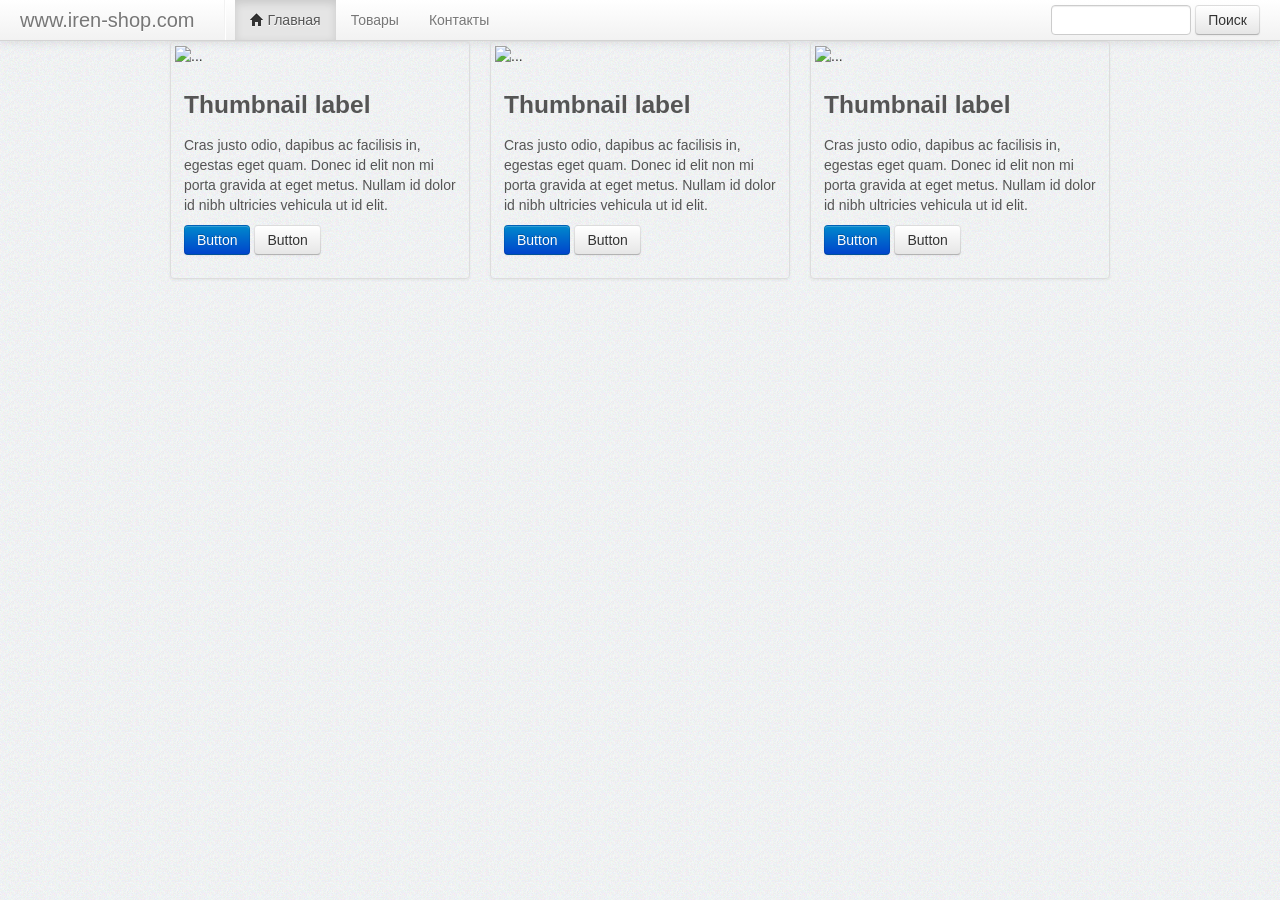
<file: test3.html>
<!DOCTYPE html>
<html>
	<head>
		<title>Bootstrap template</title>
		<link href="css/bootstrap.min.css" media="screen" rel="stylesheet" type="text/css">
		<link href="css/style.css" media="screen" rel="stylesheet" type="text/css">
		<script type="text/javascript" src="js/jquery-1.10.2.min.js"></script>
		<script type="text/javascript" src="js/bootstrap.min.js"></script>
	</head>
	<body>
		<!-- navbar -->
		<div class="navbar navbar-static-top">
			<nav class="navbar-inner">
				<a class="brand" href="#">www.iren-shop.com</a>
				<ul class="nav">
					<li class="divider-vertical"></li>
					<li class="active"><a href="#"><i class="icon-home"></i> Главная</a></li>
					<li><a href="#">Товары</a></li>
					<li><a href="#">Контакты</a></li>
				</ul>
				<form class="navbar-form pull-right">
					<!-- one way -->
					<!-- <input type="text" class="span2 search-query" placeholder="Search" /> -->
					<!-- two way -->
					<input type="text" class="span2" />
					<button type="submit" class="btn">Поиск</button>
				</form>
			</nav>
		</div>

		

		<div class="container">
			<div class="row">
			  <div class="span4">
			    <div class="thumbnail">
			      <img data-src="holder.js/300x200" alt="...">
			      <div class="caption">
			        <h3>Thumbnail label</h3>
			        <p>Cras justo odio, dapibus ac facilisis in, egestas eget quam. Donec id elit non mi porta gravida at eget metus. Nullam id dolor id nibh ultricies vehicula ut id elit.</p>
			        <p><a href="#" class="btn btn-primary" role="button">Button</a> <a href="#" class="btn btn-default" role="button">Button</a></p>
			      </div>
			    </div>
			  </div>

			  <div class="span4">
			    <div class="thumbnail">
			      <img data-src="holder.js/300x200" alt="...">
			      <div class="caption">
			        <h3>Thumbnail label</h3>
			        <p>Cras justo odio, dapibus ac facilisis in, egestas eget quam. Donec id elit non mi porta gravida at eget metus. Nullam id dolor id nibh ultricies vehicula ut id elit.</p>
			        <p><a href="#" class="btn btn-primary" role="button">Button</a> <a href="#" class="btn btn-default" role="button">Button</a></p>
			      </div>
			    </div>
			  </div>

			  <div class="span4">
			    <div class="thumbnail">
			      <img data-src="holder.js/300x200" alt="...">
			      <div class="caption">
			        <h3>Thumbnail label</h3>
			        <p>Cras justo odio, dapibus ac facilisis in, egestas eget quam. Donec id elit non mi porta gravida at eget metus. Nullam id dolor id nibh ultricies vehicula ut id elit.</p>
			        <p><a href="#" class="btn btn-primary" role="button">Button</a> <a href="#" class="btn btn-default" role="button">Button</a></p>
			      </div>
			    </div>
			  </div>
			</div>			
		</div>
	</body>
</html>
</file>
<file: css/style.css>
body {
    /*background-image: url(../img/bgs/1.jpg); */
    background: url(../img/pattern4.png) repeat;
    /*background-color: #CCC;*/
}
.back-one {
	background: url(../img/pattern3.png) repeat;
	/*width: 100%;*/
	height: 400px;
	position: absolute;
}
#main-slider-block {
	position: relative;
	background-color: #FFF;	
	/*height: 250px;	*/
	top: 0px;
	margin-top: 120px;

	-webkit-box-shadow: 0 0 6px rgba(0, 0, 0, 0.5);
	-moz-box-shadow: 0 0 6px rgba(0, 0, 0, 0.5);
	box-shadow: 0 0 6px rgba(0, 0, 0, 0.5);

}
.h2-delimiter{
	color: #35292e;
	font: bold 24px/24px 'Ubuntu', Arial, Helvetica, sans-serif;
	margin: 0;
	margin-top: 40px;
	margin-bottom: 51px;
	width: 100%;
	text-transform: uppercase;
	padding-bottom: 7px;
	border-bottom: 1px solid #e0ddd8;
}

.main-delimiter {
	width: 100%;
	border-top: 7px solid #c9cdd3;
    margin: 10px 0px 10px 0px;
}
.footer {
    background: url(../img/pattern3.png) repeat;
    margin-top: 10px;
    padding-top: 20px;

}
</file>
